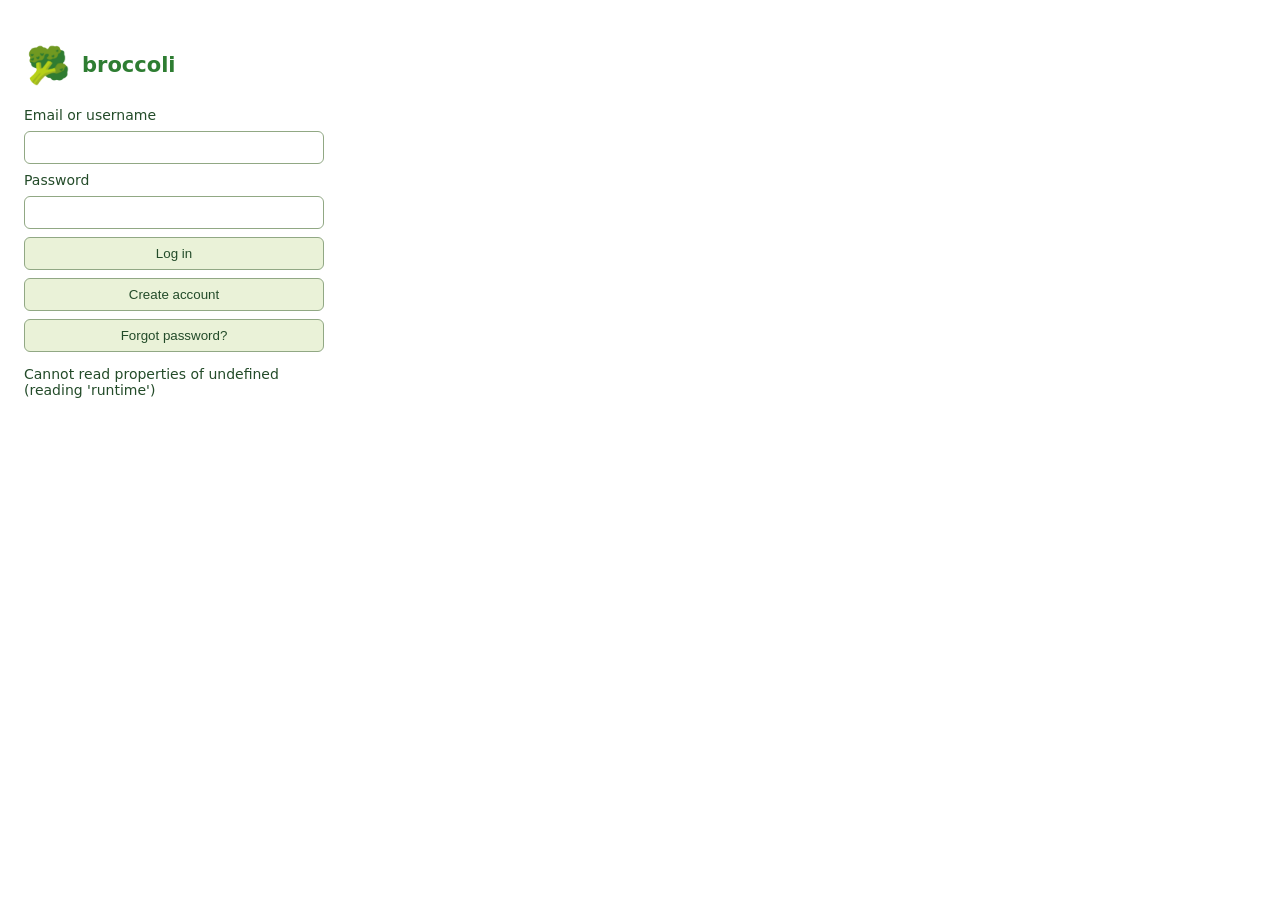
<file: chrome/popup.html>
<!doctype html>
<html>

<head>
    <meta charset="utf-8">
    <title>broccoli</title>
    <style>
        [hidden] {
            display: none !important
        }

        body {
            font: 14px system-ui;
            width: 300px;
            padding: 16px;
            background: #fff;
            color: #234b29
        }

        label,
        input,
        button {
            display: block;
            box-sizing: border-box;
            width: 100%;
            margin: 8px 0
        }

        input,
        button {
            padding: 8px
        }

        #status,
        #category-status {
            white-space: pre-wrap
        }

        small {
            color: #52634d
        }

        fieldset {
            border: 0;
            padding: 0;
            margin: 0
        }

        summary {
            cursor: pointer;
            padding: 8px
        }

        #category-options {
            max-height: 160px;
            overflow: auto
        }

        #category-options label {
            display: flex;
            gap: 8px;
            align-items: center
        }

        #category-options input {
            width: auto
        }

        #selected-categories button {
            display: inline-block;
            width: auto;
            margin: 4px;
            padding: 6px
        }

        button,
        summary,
        input {
            outline-offset: 2px
        }

        .brand {
            display: flex;
            align-items: center;
            gap: 10px;
            color: #2e7d32;
        }

        .brand img {
            display: block;
            flex-shrink: 0;
        }

        input {
            background: #fff;
            color: #234b29;
            border: 1px solid #91a884;
            border-radius: 6px;
        }

        button {
            background: #eaf2d8;
            color: #234b29;
            border: 1px solid #91a884;
            border-radius: 6px;
            cursor: pointer;
        }

        button:hover {
            background: #ddebbf;
        }

        button:disabled {
            opacity: 0.6;
            cursor: default;
        }

        :focus-visible {
            outline: 2px solid #2e7d32;
        }
    </style>
</head>

<body>
    <h2 class="brand"><img src="assets/broccoli.png" width="48" height="48" alt="">broccoli</h2>
    <form id="login"><label>Email or username<input id="username" autocomplete="username" autocapitalize="none" spellcheck="false" required></label><label>Password<input
                id="password" type="password" autocomplete="current-password" required></label><button
            id="login-button">Log in</button><button id="show-register" type="button">Create account</button><button id="show-recovery" type="button">Forgot password?</button></form>
    <form id="register" hidden>
        <label>Email<input id="register-email" type="email" autocomplete="email" maxlength="254" required></label>
        <label>Password<input id="register-password" type="password" autocomplete="new-password" required></label>
        <button id="register-button" type="submit">Create account</button>
        <button id="back-to-login" type="button">Back to login</button>
    </form>
    <form id="recovery-code" hidden novalidate>
        <h3>Enter reset code</h3>
        <label>Email<input id="recovery-email" type="email" autocomplete="email" maxlength="254" required></label>
        <button id="send-code" type="button">Send code</button>
        <label>Six-digit reset code<input id="reset-code" type="text" inputmode="numeric" autocomplete="one-time-code" maxlength="6" pattern="[0-9]{6}" required></label>
        <button id="check-code" type="submit">Continue</button>
        <button id="cancel-recovery" type="button">Back to login</button>
    </form>
    <form id="recovery-password" hidden novalidate>
        <h3>Set a new password</h3>
        <label>New password<input id="new-password" type="password" autocomplete="new-password" required></label>
        <label>Confirm new password<input id="confirm-password" type="password" autocomplete="new-password" required></label>
        <button id="reset-password" type="submit">Reset password</button>
        <button id="cancel-reset" type="button">Back to login</button>
    </form>
    <section id="category-section" hidden>
        <form id="category-form">
            <fieldset id="category-editor" disabled>
                <legend>Allowed video categories</legend>
                <div id="selected-categories"></div>
                <details id="category-dropdown">
                    <summary>Choose categories</summary>
                    <div id="category-options"></div>
                </details><label>Add category<input id="new-category" placeholder="e.g. programming"></label><button
                    id="add-category" type="button">Add category</button><small>Changes save automatically. An empty
                    selection blocks all videos.</small>
            </fieldset>
        </form>
        <p id="category-status" role="status"></p><button id="retry-categories" type="button" hidden>Retry</button>
    </section>
    <button id="logout" hidden>Log out</button>
    <p id="status" role="status"></p>
    <script src="compatibility.js"></script>
    <script src="popup.js"></script>
</body>

</html>
</file>
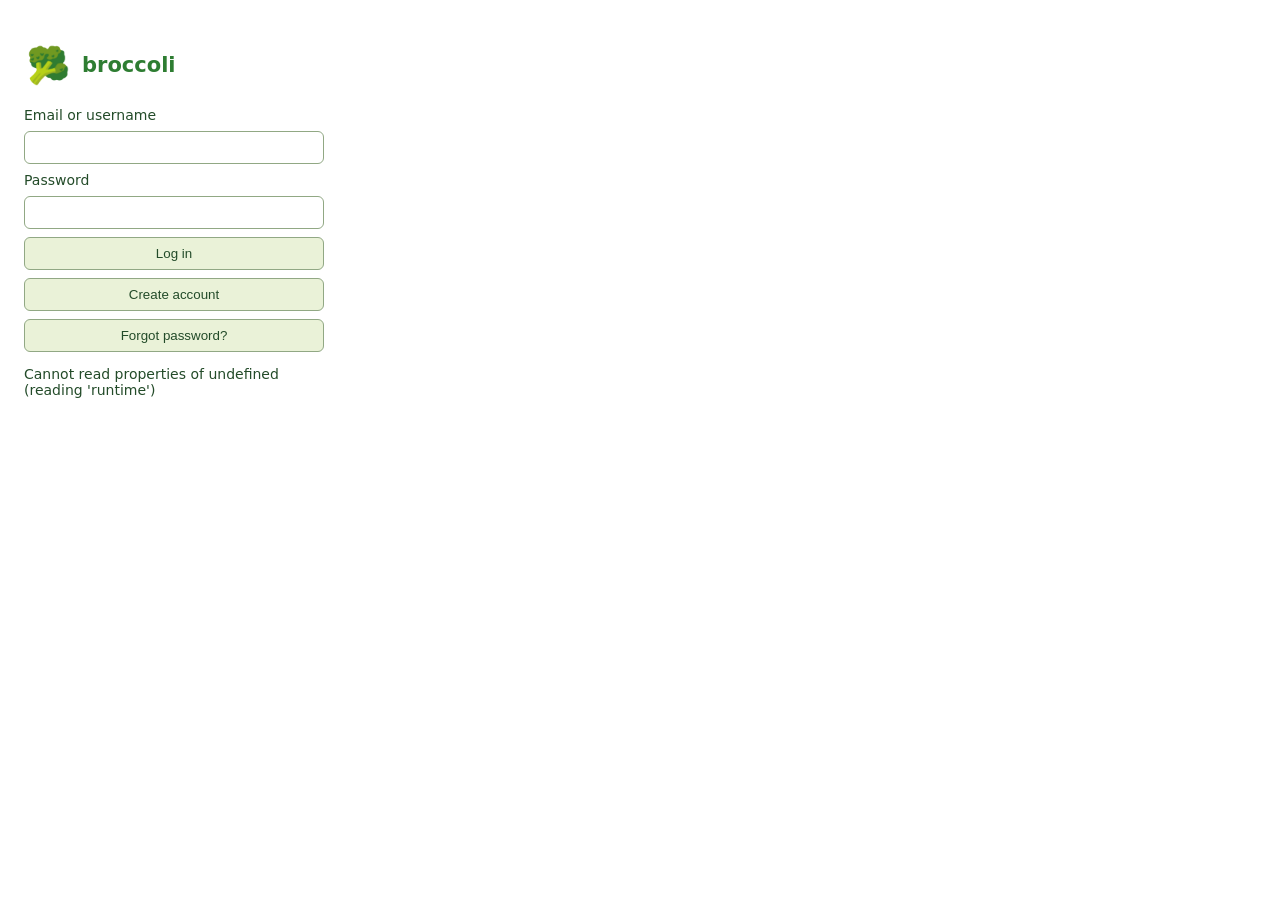
<file: firefox/popup.html>
<!doctype html>
<html><head><meta charset="utf-8"><title>broccoli</title>
<style>
[hidden]{display:none!important}
body{font:14px system-ui;width:300px;padding:16px;background:#fff;color:#234b29}
label,input,button{display:block;box-sizing:border-box;width:100%;margin:8px 0}
input,button{padding:8px}#status,#category-status{white-space:pre-wrap}small{color:#52634d}
fieldset{border:0;padding:0;margin:0}summary{cursor:pointer;padding:8px}#category-options{max-height:160px;overflow:auto}#category-options label{display:flex;gap:8px;align-items:center}#category-options input{width:auto}#selected-categories button{display:inline-block;width:auto;margin:4px;padding:6px}button,summary,input{outline-offset:2px}
        .brand {
            display: flex;
            align-items: center;
            gap: 10px;
            color: #2e7d32;
        }

        .brand img {
            display: block;
            flex-shrink: 0;
        }

        input {
            background: #fff;
            color: #234b29;
            border: 1px solid #91a884;
            border-radius: 6px;
        }

        button {
            background: #eaf2d8;
            color: #234b29;
            border: 1px solid #91a884;
            border-radius: 6px;
            cursor: pointer;
        }

        button:hover {
            background: #ddebbf;
        }

        button:disabled {
            opacity: 0.6;
            cursor: default;
        }

        :focus-visible {
            outline: 2px solid #2e7d32;
        }
    </style></head><body>
<h2 class="brand"><img src="assets/broccoli.png" width="48" height="48" alt="">broccoli</h2>
<form id="login"><label>Email or username<input id="username" autocomplete="username" autocapitalize="none" spellcheck="false" required></label><label>Password<input id="password" type="password" autocomplete="current-password" required></label><button id="login-button">Log in</button><button id="show-register" type="button">Create account</button><button id="show-recovery" type="button">Forgot password?</button></form>
    <form id="register" hidden>
        <label>Email<input id="register-email" type="email" autocomplete="email" maxlength="254" required></label>
        <label>Password<input id="register-password" type="password" autocomplete="new-password" required></label>
        <button id="register-button" type="submit">Create account</button>
        <button id="back-to-login" type="button">Back to login</button>
    </form>
    <form id="recovery-code" hidden novalidate>
        <h3>Enter reset code</h3>
        <label>Email<input id="recovery-email" type="email" autocomplete="email" maxlength="254" required></label>
        <button id="send-code" type="button">Send code</button>
        <label>Six-digit reset code<input id="reset-code" type="text" inputmode="numeric" autocomplete="one-time-code" maxlength="6" pattern="[0-9]{6}" required></label>
        <button id="check-code" type="submit">Continue</button>
        <button id="cancel-recovery" type="button">Back to login</button>
    </form>
    <form id="recovery-password" hidden novalidate>
        <h3>Set a new password</h3>
        <label>New password<input id="new-password" type="password" autocomplete="new-password" required></label>
        <label>Confirm new password<input id="confirm-password" type="password" autocomplete="new-password" required></label>
        <button id="reset-password" type="submit">Reset password</button>
        <button id="cancel-reset" type="button">Back to login</button>
    </form>
<section id="category-section" hidden><form id="category-form"><fieldset id="category-editor" disabled><legend>Allowed video categories</legend><div id="selected-categories"></div><details id="category-dropdown"><summary>Choose categories</summary><div id="category-options"></div></details><label>Add category<input id="new-category" placeholder="e.g. programming"></label><button id="add-category" type="button">Add category</button><small>Changes save automatically. An empty selection blocks all videos.</small></fieldset></form><p id="category-status" role="status"></p><button id="retry-categories" type="button" hidden>Retry</button></section>
<button id="logout" hidden>Log out</button><p id="status" role="status"></p>
<script src="compatibility.js"></script><script src="popup.js"></script>
</body></html>
</file>
